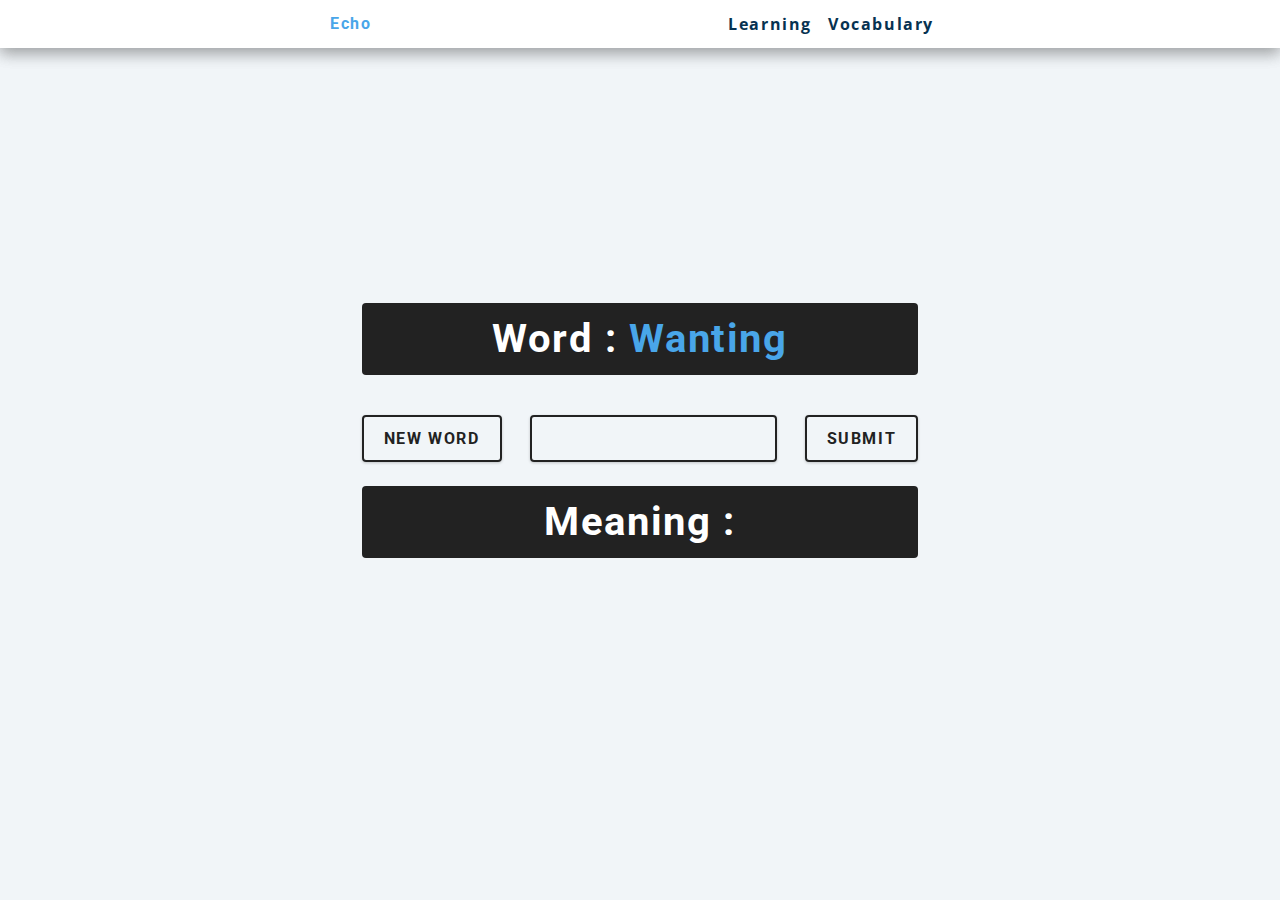
<file: index.html>
<!DOCTYPE html>
<html lang="en">
  <head>
    <meta charset="UTF-8" />
    <meta name="viewport" content="width=device-width, initial-scale=1.0" />
    <title>Echo</title>
    <h1 style="font-size: 0rem; margin: 0; height: 0rem;">echo-learning.com </h1>
    <!-- styles -->
    <link rel="stylesheet" href="https://cdnjs.cloudflare.com/ajax/libs/font-awesome/4.7.0/css/font-awesome.min.css">
    <link rel="stylesheet" href="styles.css" />
  </head>
  <body>
    <nav>
        <nav>
            <div class="nav-center">
              <h4>Echo</h4>
              <ul class="nav-links">
                <li><a href="index.html">learning</a></li>
                <li><a href="voc.html">vocabulary</a></li>
              </ul>
            </div>
          </nav>
    </nav>
    <main>
        <div class="container">
            <h2>Word : <span id='word' class="color">word</span> </h2>
            <div class="flex">
              <button class="btn btn-hero new" id="btn">
                New Word
              </button>
              <input class="input" type="text" id="inp">
              <button class="btn btn-hero submit" onclick="submit()" id="btn">Submit </button>
            </div>
            <h2>Meaning : <span id="meaning" class="color">meaning</span> </h2>
            <i class="fa fa-check" style="font-size:2.25rem" id="open"></i>
            <i class="fa fa-close" style="font-size:2.25rem" id="close"></i>
            <br>
            <br>  

        </div>
    </main>
    <!-- javascript -->
    <script src="app.js"></script>
  </body>
</html>
</file>
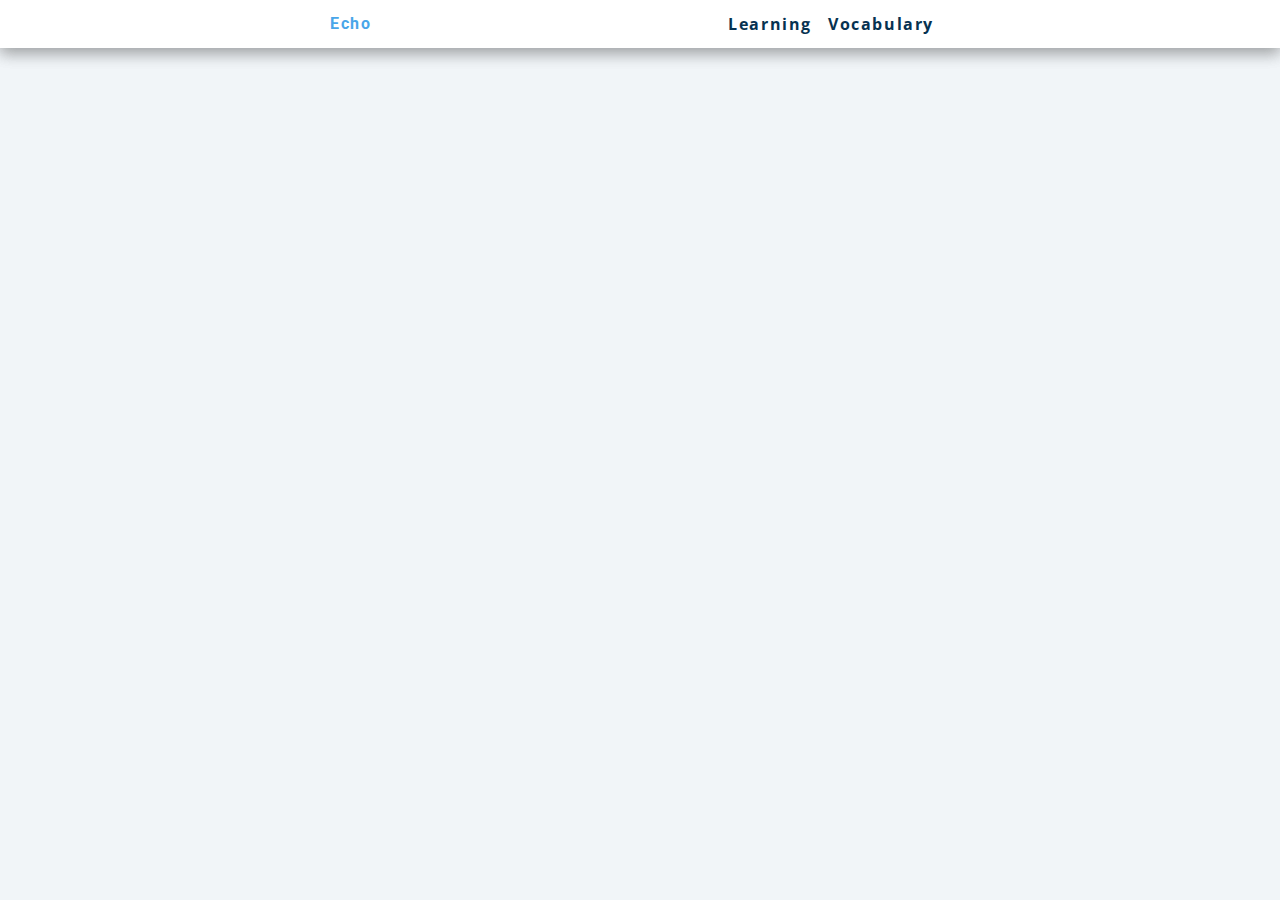
<file: voc.html>
<!DOCTYPE html>
<html lang="en">
  <head>
    <meta charset="UTF-8" />
    <meta name="viewport" content="width=device-width, initial-scale=1.0" />
    <title>Echo</title>

    <!-- styles -->
    <link rel="stylesheet" href="https://cdnjs.cloudflare.com/ajax/libs/font-awesome/4.7.0/css/font-awesome.min.css">
    <link rel="stylesheet" href="styles.css" />
  </head>
  <body>
    <nav>
        <nav>
            <div class="nav-center">
              <h4>Echo</h4>
              <ul class="nav-links">
                <li><a href="index.html">learning</a></li>
                <li><a href="voc.html">vocabulary</a></li>
              </ul>
            </div>
          </nav>
    </nav>
    <main>
      <div class="container">
        
      </div>
    </main>
    <!-- javascript -->
    <script src="app.js"></script>
  </body>
</html>
</file>
<file: styles.css>
/*
=============== 
Fonts
===============
*/
@import url("https://fonts.googleapis.com/css?family=Open+Sans|Roboto:400,700&display=swap");

/*
=============== 
Variables
===============
*/

:root {
  /* dark shades of primary color*/
  --clr-primary-1: hsl(205, 86%, 17%);
  --clr-primary-2: hsl(205, 77%, 27%);
  --clr-primary-3: hsl(205, 72%, 37%);
  --clr-primary-4: hsl(205, 63%, 48%);
  /* primary/main color */
  --clr-primary-5: hsl(205, 78%, 60%);
  /* lighter shades of primary color */
  --clr-primary-6: hsl(205, 89%, 70%);
  --clr-primary-7: hsl(205, 90%, 76%);
  --clr-primary-8: hsl(205, 86%, 81%);
  --clr-primary-9: hsl(205, 90%, 88%);
  --clr-primary-10: hsl(205, 100%, 96%);
  /* darkest grey - used for headings */
  --clr-grey-1: hsl(209, 61%, 16%);
  --clr-grey-2: hsl(211, 39%, 23%);
  --clr-grey-3: hsl(209, 34%, 30%);
  --clr-grey-4: hsl(209, 28%, 39%);
  /* grey used for paragraphs */
  --clr-grey-5: hsl(210, 22%, 49%);
  --clr-grey-6: hsl(209, 23%, 60%);
  --clr-grey-7: hsl(211, 27%, 70%);
  --clr-grey-8: hsl(210, 31%, 80%);
  --clr-grey-9: hsl(212, 33%, 89%);
  --clr-grey-10: hsl(210, 36%, 96%);
  --clr-white: #fff;
  --clr-red-dark: hsl(360, 67%, 44%);
  --clr-red-light: hsl(360, 71%, 66%);
  --clr-green-dark: hsl(125, 67%, 44%);
  --clr-green-light: hsl(125, 71%, 66%);
  --clr-black: #222;
  --ff-primary: "Roboto", sans-serif;
  --ff-secondary: "Open Sans", sans-serif;
  --transition: all 0.3s linear;
  --spacing: 0.1rem;
  --radius: 0.25rem;
  --light-shadow: 0 5px 15px rgba(0, 0, 0, 0.1);
  --dark-shadow: 0 5px 15px rgba(0, 0, 0, 0.2);
  --max-width: 1170px;
  --fixed-width: 620px;
}
/*
=============== 
Global Styles
===============
*/

*,
::after,
::before {
  margin: 0;
  padding: 0;
  box-sizing: border-box;
}
body {
  font-family: var(--ff-secondary);
  background: var(--clr-grey-10);
  color: var(--clr-grey-1);
  line-height: 1.5;
  font-size: 0.875rem;
}
ul {
  list-style-type: none;
}
a {
  text-decoration: none;
}
h1,
h2,
h3,
h4 {
  letter-spacing: var(--spacing);
  text-transform: capitalize;
  line-height: 1.25;
  margin-bottom: 0.75rem;
  font-family: var(--ff-primary);
}
h1 {
  font-size: 3rem;
}
h2 {
  font-size: 2rem;
}
h3 {
  font-size: 1.25rem;
}
h4 {
  font-size: 0.875rem;
}
p {
  margin-bottom: 1.25rem;
  color: var(--clr-grey-5);
}
@media screen and (min-width: 800px) {
  h1 {
    font-size: 4rem;
  }
  h2 {
    font-size: 2.5rem;
  }
  h3 {
    font-size: 1.75rem;
  }
  h4 {
    font-size: 1rem;
  }
  body {
    font-size: 1rem;
  }
  h1,
  h2,
  h3,
  h4 {
    line-height: 1;
  }
}
/*  global classes */

/* section */
.section {
  padding: 5rem 0;
}

.section-center {
  width: 90vw;
  margin: 0 auto;
  max-width: 1170px;
}
@media screen and (min-width: 992px) {
  .section-center {
    width: 95vw;
  }
}
main {
  min-height: 100vh;
  display: grid;
  place-items: center;
}

/*
=============== 
Nav
===============
*/
nav {
  background: var(--clr-white);
  height: 3rem;
  display: grid;
  align-items: center;
  box-shadow: var(--dark-shadow);
}
.nav-center {
  width: 90vw;
  max-width: var(--fixed-width);
  margin: 0 auto;
  display: flex;
  align-items: center;
  justify-content: space-between;
}
.nav-center h4 {
  margin-bottom: 0;
  color: var(--clr-primary-5);
}
.nav-links {
  display: flex;
}
nav a {
  text-transform: capitalize;
  font-weight: 700;
  font-size: 1rem;
  color: var(--clr-primary-1);
  letter-spacing: var(--spacing);
  margin-right: 1rem;
}
nav a:hover {
  color: var(--clr-primary-5);
}
/*
=============== 
Container
===============
*/
main {
  min-height: calc(100vh - 3rem);
  display: grid;
  place-items: center;
}
.container {
  text-align: center;
}
.container h2 {
  background: var(--clr-black);
  color: var(--clr-white);
  padding: 1rem;
  border-radius: var(--radius);
  margin-bottom: 2.5rem;
}
.color {
  color: var(--clr-primary-5);
}
.btn-hero {
  font-family: var(--ff-primary);
  text-transform: uppercase;
  background: transparent;
  color: var(--clr-black);
  letter-spacing: var(--spacing);
  display: inline-block;
  font-weight: 700;
  transition: var(--transition);
  border: 2px solid var(--clr-black);
  cursor: pointer;
  box-shadow: 0 1px 3px rgba(0, 0, 0, 0.2);
  border-radius: var(--radius);
  font-size: 1rem;
  padding: 0.75rem 1.25rem;
}
.btn-hero:hover {
  color: var(--clr-white);
  background: var(--clr-black);
}

.input {
  font-family: var(--ff-primary);
  text-transform: uppercase;
  background: transparent;
  color: var(--clr-black);
  letter-spacing: var(--spacing);
  display: inline-block;
  font-weight: 700;
  transition: var(--transition);
  border: 2px solid var(--clr-black);
  cursor: pointer;
  box-shadow: 0 1px 3px rgba(0, 0, 0, 0.2);
  border-radius: var(--radius);
  font-size: 1rem;
  padding: 0.75rem 1.25rem;
  margin: 1.5rem;
  margin-top: 0px;
}

.none {
  display: none;
}

.flex {
  display: block;
}

@media (max-width: 768px) {
  .flex {
    margin: 0;
    display: flex;
    flex-direction: column;
  }

  .btn-hero {
    margin: 0;
  }

  .submit {
    margin-bottom: 1rem;
  }



  .input {
    margin-top: 1rem;
    margin-bottom: 1rem;
  }
}
</file>
